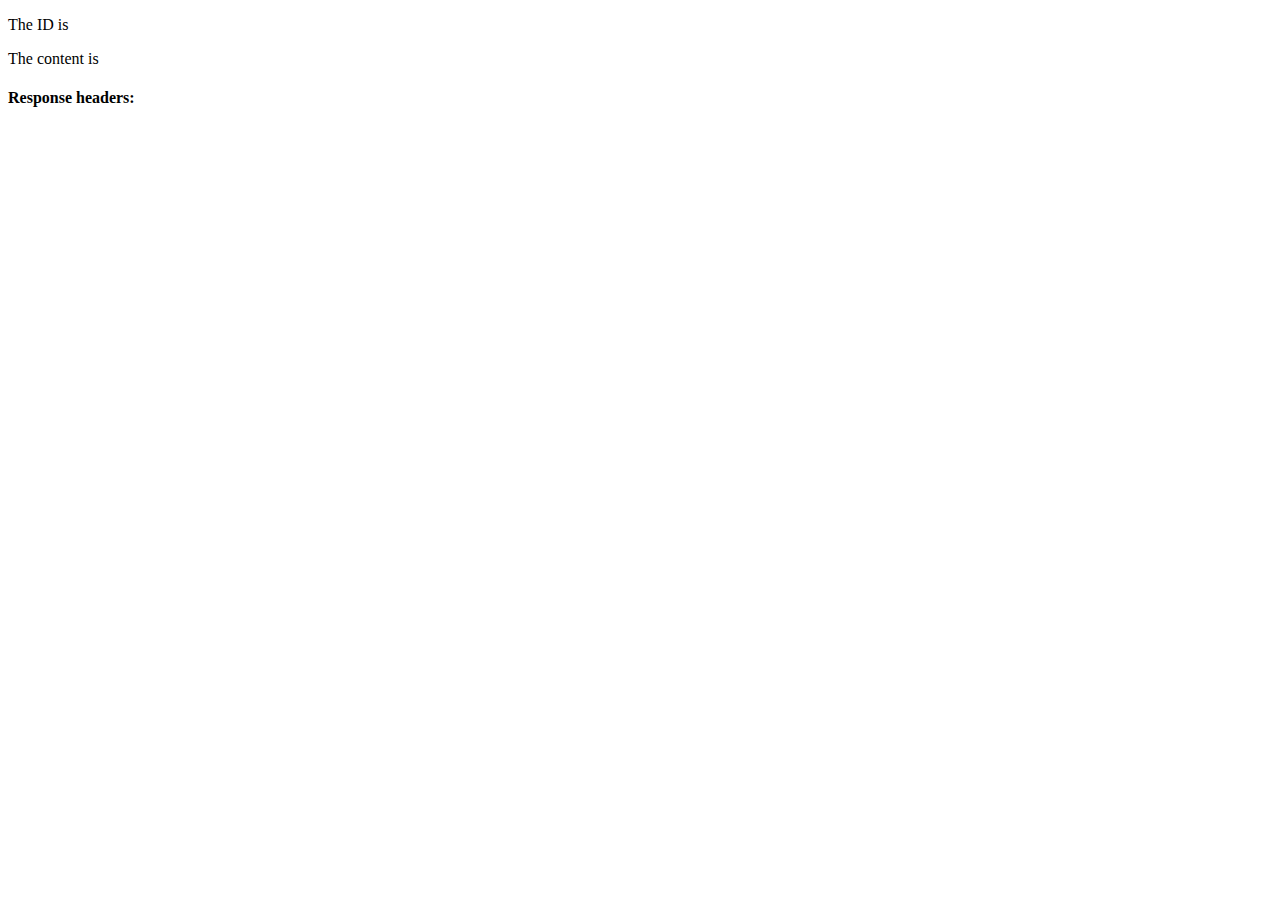
<file: spring_boot/public/index.html>
<!DOCTYPE html>
<html>
    <head>
        <title>Hello World</title>
        <script src="https://cdnjs.cloudflare.com/ajax/libs/jquery/1.11.2/jquery.min.js"></script>
        <script src="hello.js"></script>
    </head>

    <body>
        <div>
            <p class="greeting-id">The ID is </p>
            <p class="greeting-content">The content is </p>
        </div>
        <h4>Response headers:</h4>
        <div class="response-headers">
        </div>
    </body>
</html>
</file>
